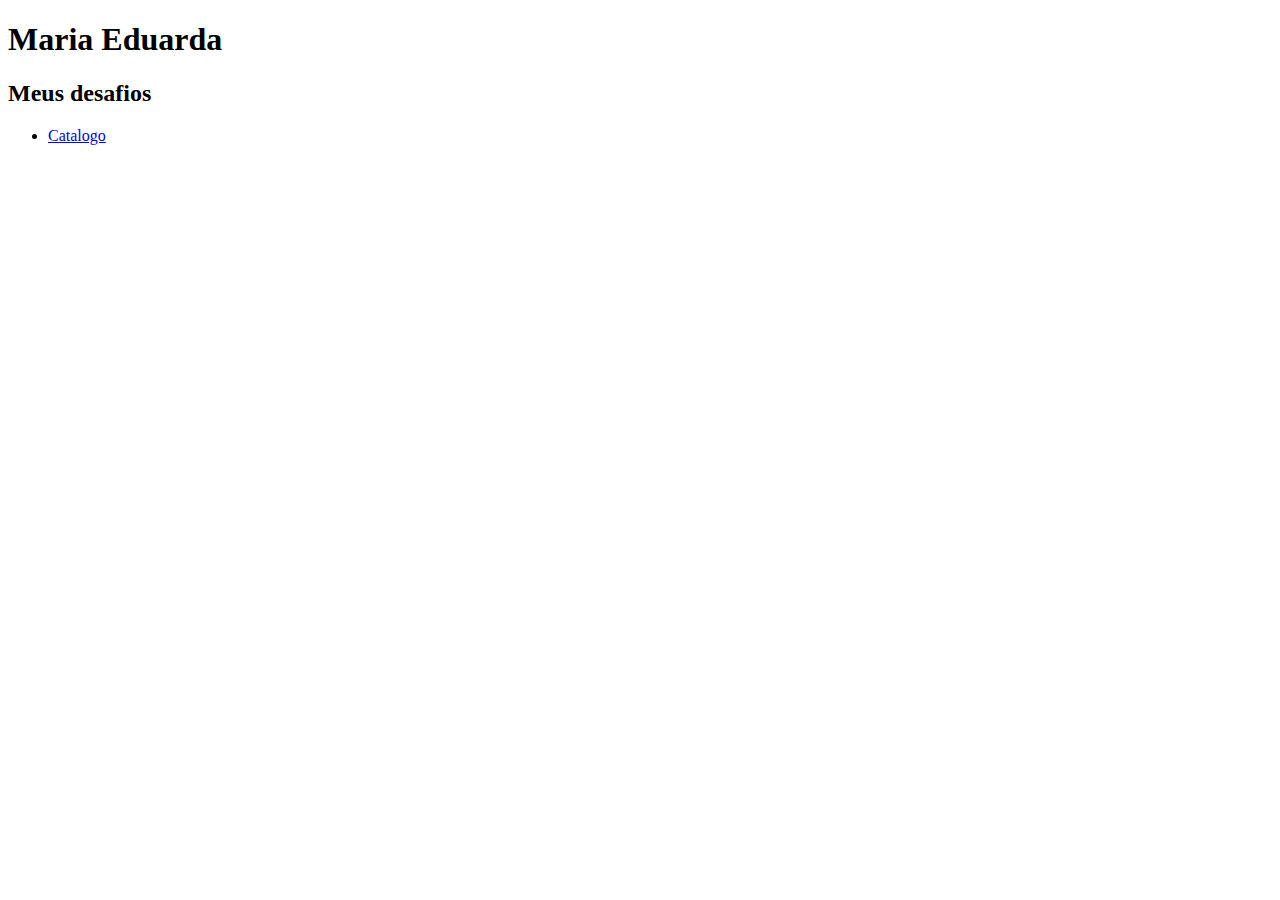
<file: index.html>
<!DOCTYPE html>
<html lang="pt-br">
    <head>
        <meta name="autor" content="maria eduarda">
        <meta charset = "UTF-8">
    </head>
    <body>
        <h1>Maria Eduarda</h1>
        <h2>Meus desafios</h2>
        <ul>
            <li><a href="encarte.html">Catalogo</a></li>
        </ul>
    </body>
</html>
</file>
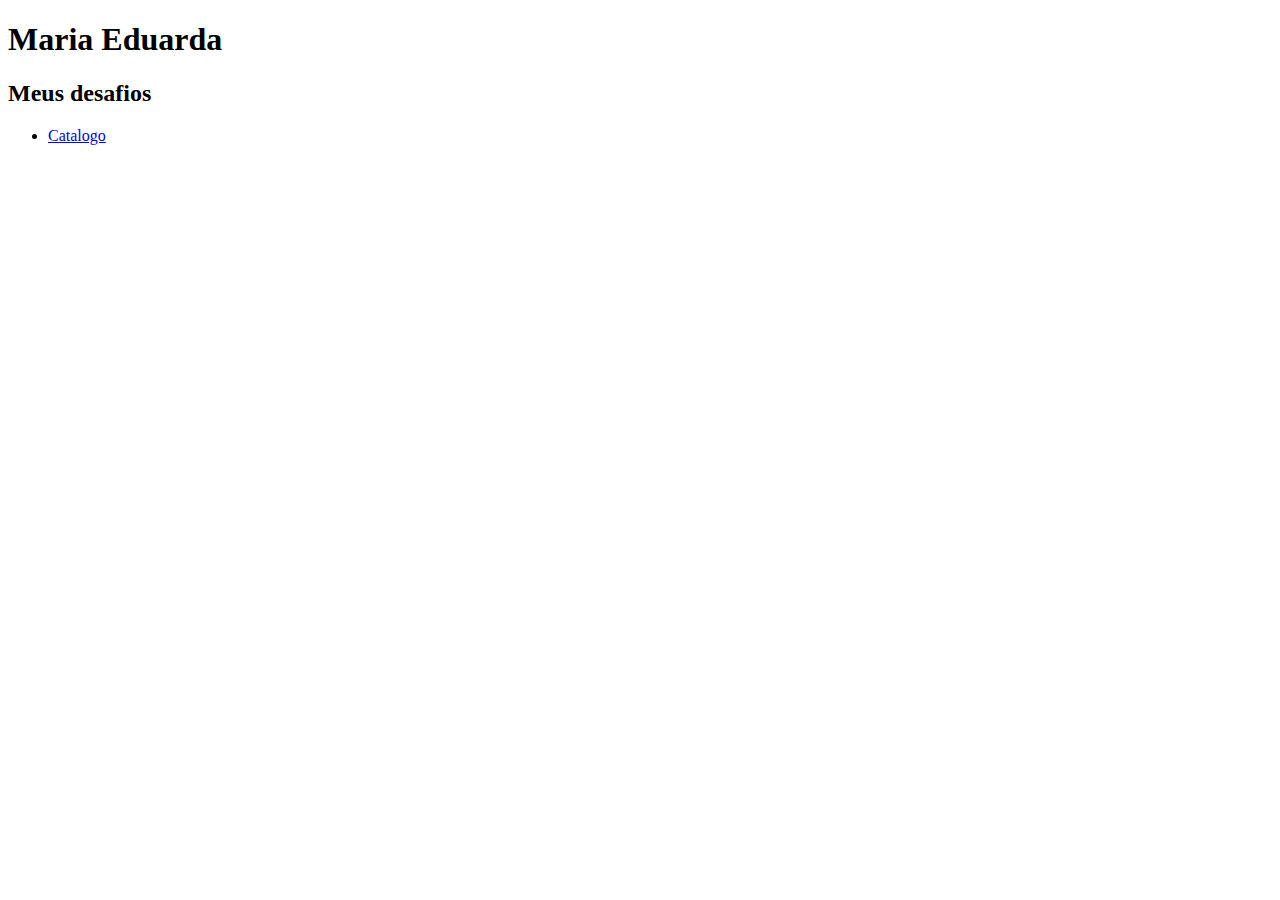
<file: pag1.html>
<!DOCTYPE html>
<html lang="pt-br">
    <head>
        <meta name="autor" content="maria eduarda">
        <meta charset = "UTF-8">
    </head>
    <body>
        <h1>Maria Eduarda</h1>
        <h2>Meus desafios</h2>
        <ul>
            <li><a href="https://github.com/MariaEduarda30/DW/blob/main/DW/index.html">Catalogo</a></li>
        </ul>
    </body>
</html>
</file>
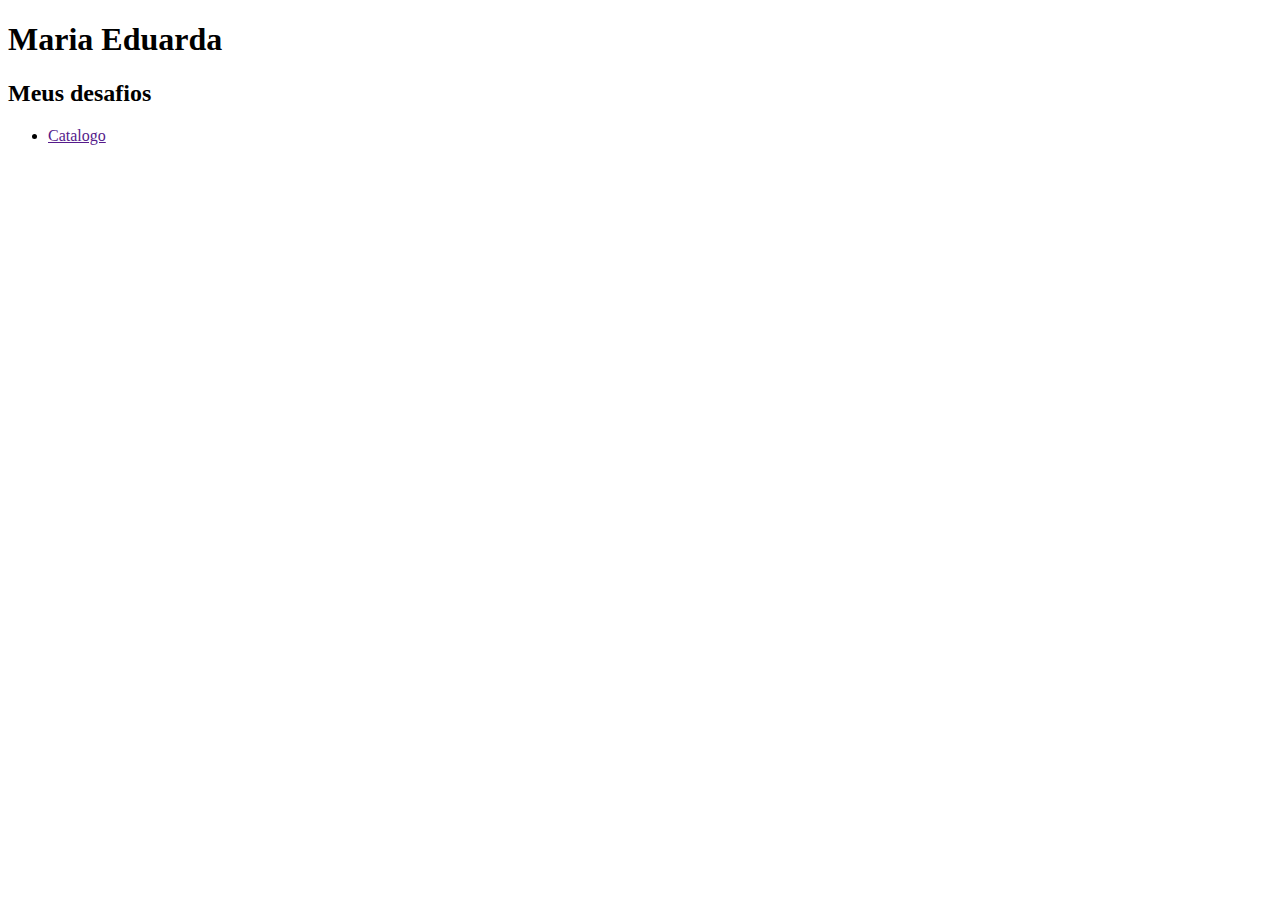
<file: DW/paginas.html>
<!DOCTYPE html>
<html lang="pt-br">
    <head>
        <meta name="autor" content="maria eduarda">
        <meta charset = "UTF-8">
    </head>
    <body>
        <h1>Maria Eduarda</h1>
        <h2>Meus desafios</h2>
        <ul>
            <li><a href="">Catalogo</a></li>
        </ul>
    </body>
</html>
</file>
